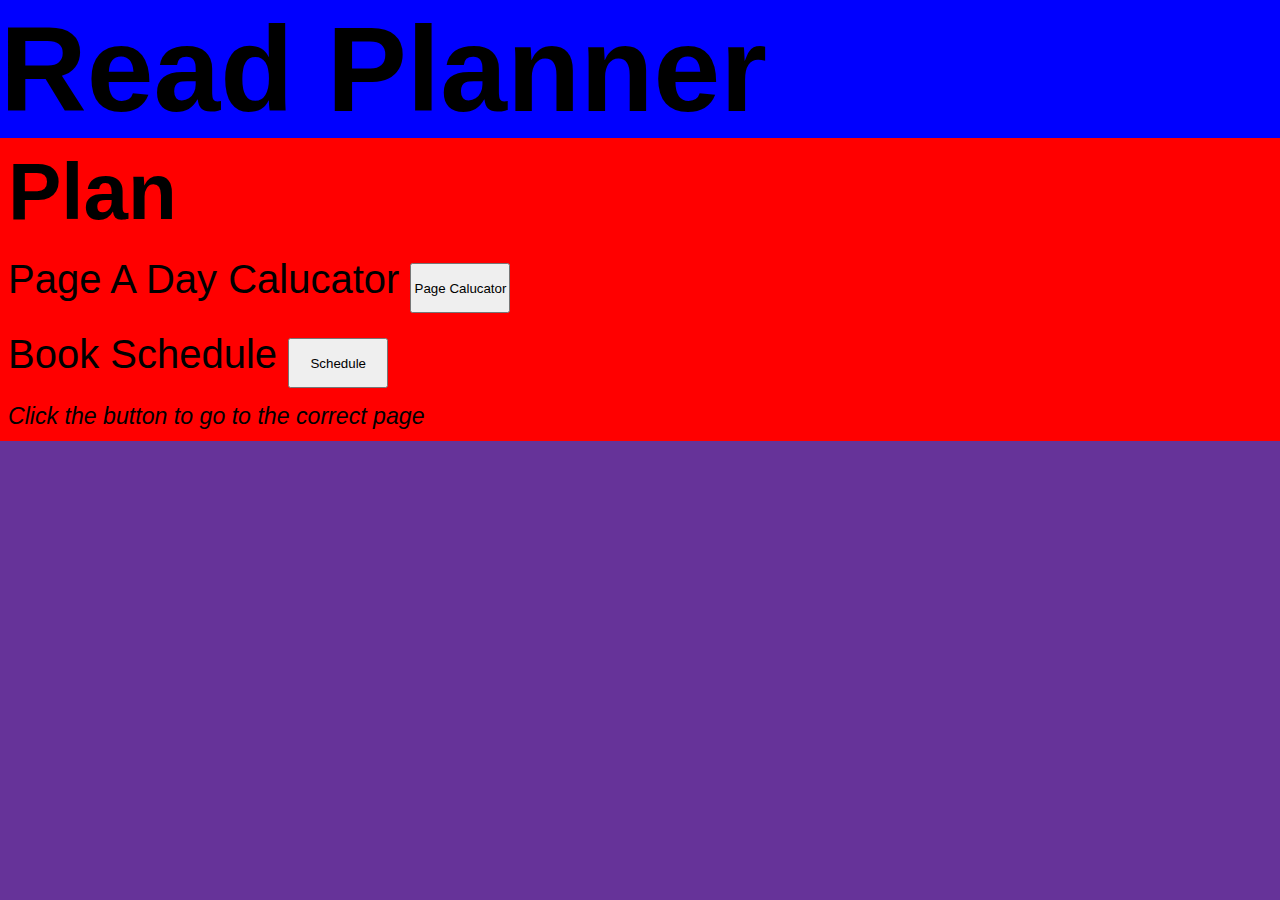
<file: src/index.html>
<!DOCTYPE html>
<html lang="en">

<head>
     <meta charset="UTF-8">
     <meta name="viewport" content="width=device-width, initial-scale=1.0">
     <title>Read Planner</title>
     <link rel="stylesheet" href="style.css">
</head>

<body>
     <div>
          <h1 class="Title">Read Planner</h1>
     </div>
     <div class="Input">
          <h1>Plan</h1>
              <div>
               <label for="calulatorHTML">Page A Day Calucator</label>
               <button name="calulatorHTML" id="calulatorHTML" class="ButtonSumbit" onclick="calulatorHTML()"
                    value="Page Calucator">Page Calucator</button>
          </div>
          <div>
               <label for="ScheduleHTML">Book Schedule</label>
               <button name="ScheduleHTML" id="ScheduleHTML" class="ButtonSumbit" onclick="ScheduleHTML()"
                    value="Schedule">Schedule</button>
          </div>
          <i><small><small><small>Click the button to go to the correct page</small></small></small></i>
     </div>
     </div>
     <script defer src="./javascript/index.js"></script>
</body>

</html>
</file>
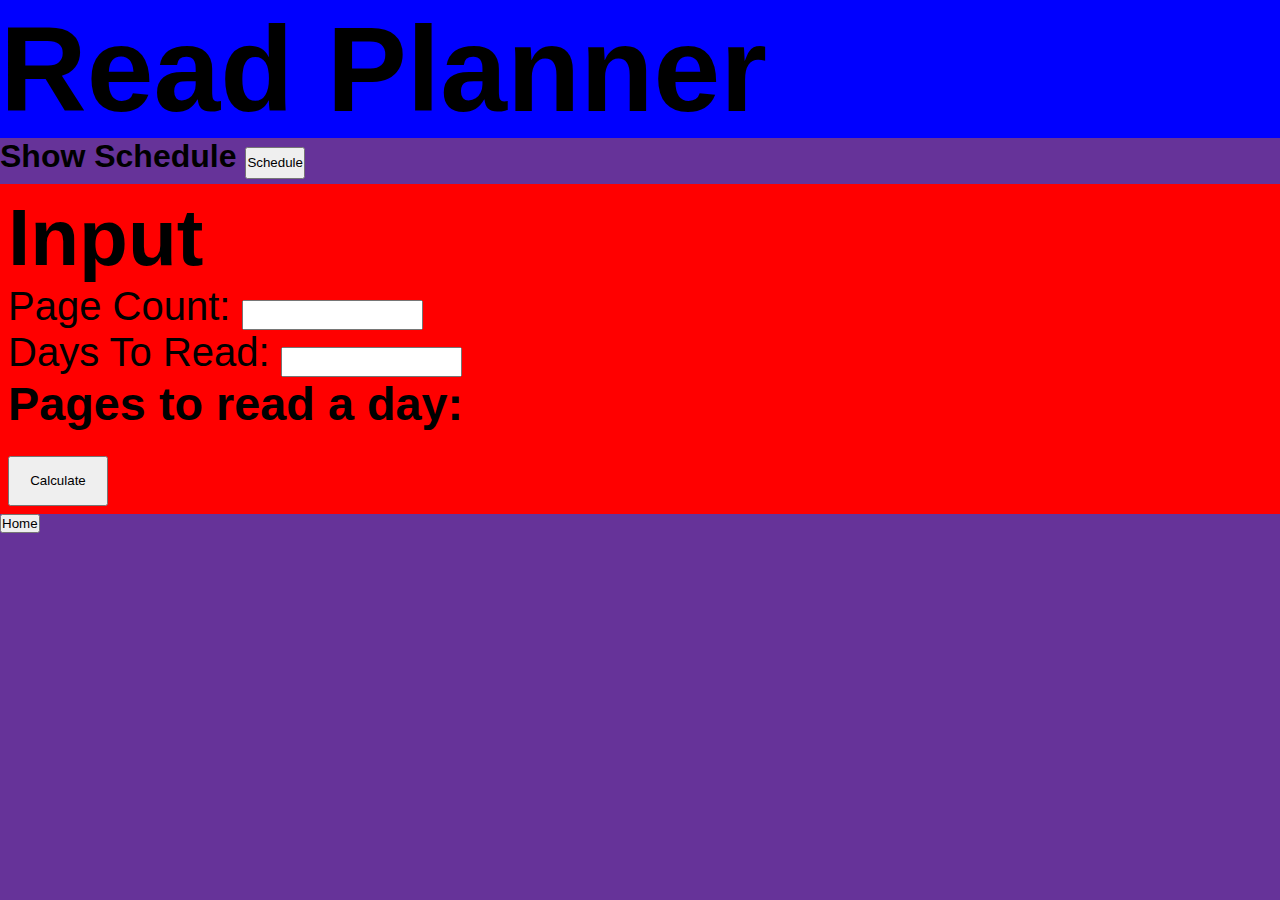
<file: src/pagecalucator.html>
<!DOCTYPE html>
<html lang="en">

<head>
     <meta charset="UTF-8">
     <meta name="viewport" content="width=device-width, initial-scale=1.0">
     <title>Read Planner</title>
     <link rel="stylesheet" href="style.css">
</head>

<body>
     <div>
          <h1 class="Title">Read Planner</h1>
     </div>
     <div>
          <h4 class="OtherPageDisplay">
               Show Schedule
               <button class="OtherPageDisplayButton" name="ScheduleHTML" id="ScheduleHTML" onclick="ScheduleHTML()"
                    value="Schedule">Schedule</button>
          </h4>
     </div>
     <div class="Input">
          <h1>Input</h1>
          <form action="">
               <div>
                    <label for="PageCount">Page Count:</label>
                    <input type="text" class="InputText" name="PageCount" id="PageCount" required>
               </div>
               <div>
                    <label for="DaysToRead">Days To Read:</label>
                    <input type="text" class="InputText" name="DaysToRead" id="DaysToRead" required>
               </div>
               <div>
                    <h3>Pages to read a day:</h3>
                    <h5 id="OutPutDay"></h5>
               </div>
               <input type="button" class="ButtonSumbit" onclick="calculate()" value="Calculate">
     </div>
     </form>
     </div>
     <div>
          <button onclick="home()">Home</button>
     </div>
     <script defer src="./javascript/pagecalucator.js"></script>
     <script defer src="./javascript/all/getElement.js"></script>
     <script defer src="./javascript/index.js"></script>
</body>

</html>
</file>
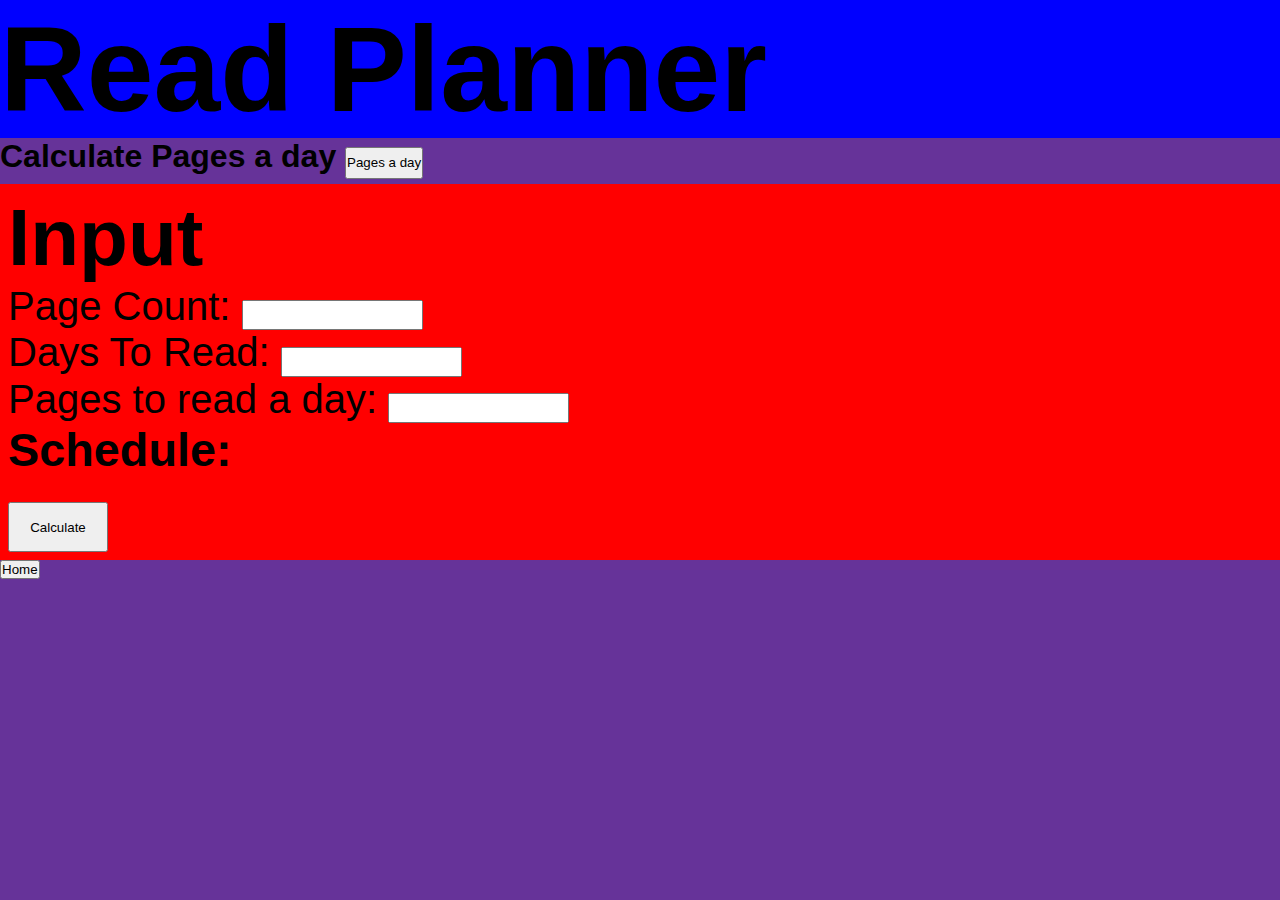
<file: src/schedule.html>
<!DOCTYPE html>
<html lang="en">
<head>
     <meta charset="UTF-8">
     <meta name="viewport" content="width=device-width, initial-scale=1.0">
     <title>Read Planner</title>
     <link rel="stylesheet" href="style.css">
</head>
<body>
     <div>
          <h1 class="Title">Read Planner</h1>
     </div>
     <h4 class="OtherPageDisplay">
          Calculate Pages a day
          <button class="OtherPageDisplayButton" name="calulatorHTML" id="calulatorHTML" onclick="calulatorHTML()"
               value="Schedule">Pages a day</button>
     </h4>
     <div class="Input">
          <h1>Input</h1>
          <form action="">
               <div>
                    <label for="PageCount">Page Count:</label>
                    <input type="text" class="InputText" name="PageCount" id="PageCount" required>
               </div>
               <div>
                    <label for="DaysToRead">Days To Read:</label>
                    <input type="text" class="InputText" name="DaysToRead" id="DaysToRead" required>
               </div>
               <div>
                    <label for="PagesADay">Pages to read a day:</label>
                    <input type="text" class="InputText" name="PagesADay" id="PagesADay" required>
               </div>
               <div>
                    <h3>Schedule:</h3>
                    <p id="Schedule"></p>
               </div>
               <input type="button" class="ButtonSumbit" onclick="calculate()" value="Calculate">
     </div>
     </form>
     </div>
     <!----Small Fix - Mix Up file names -->
     <button onclick="home()">Home</button>
     <script defer src="./javascript/schedule.js"></script>
     <script defer src="./javascript/all/getElement.js"></script>
     <script defer src="./javascript/index.js"></script>
</body>
</html>
</file>
<file: src/style.css>
* {
     padding: 0;
     margin: 0;
     box-sizing: border-box;
}

body {
     font-family: Arial, Helvetica, sans-serif;
     background-color: rebeccapurple;
}

p {
     font-size: 20px;
}

.InputText {
     width: 100px, max-content;
     height: 30px;
}

.ButtonSumbit {
     margin-top: 25px;
     width: 100px;
     height: 50px;
}

.Title {
     background-color: blue;
     font-size: 120px;
}

.Input {
     background-color: red;
     padding: 8px;
     font-size: 40px;
}

.OtherPageDisplay {
     font-size: 32px;
}

.OtherPageDisplayButton {
     height: 32px;
     margin-bottom: 5px;
}
</file>
